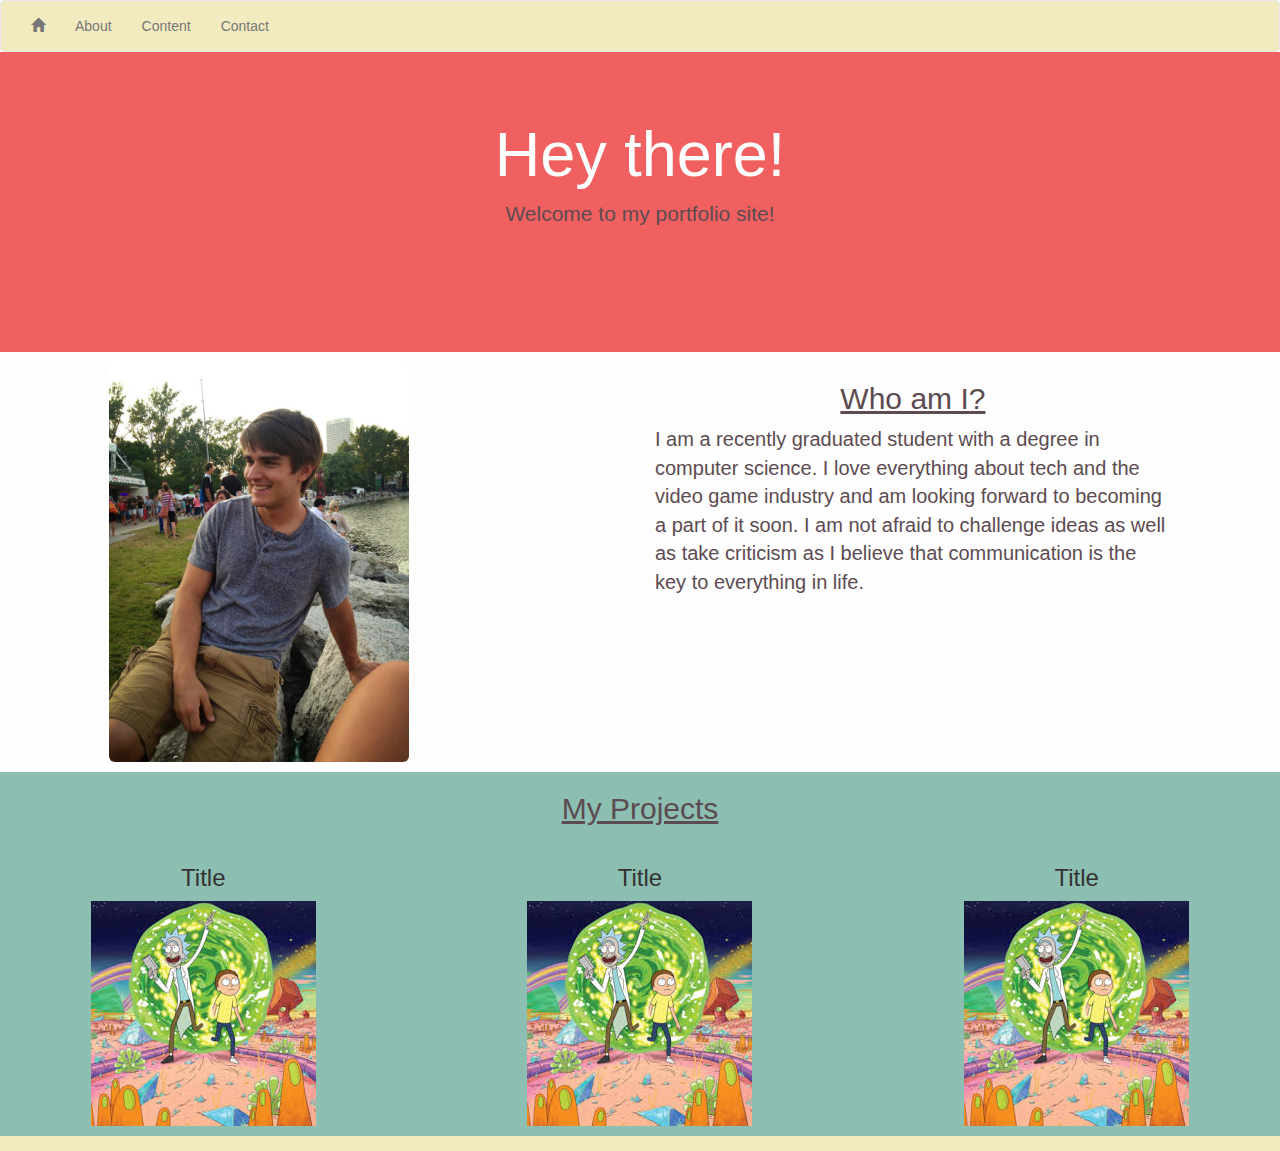
<file: index.html>
<!DOCTYPE html>

<html>

<head>

	<meta http-equiv="X-UA-Compatible" content="IE=edge">
	<meta name="viewport" content="width=device-width,initial-scale=1">

	<link href="https://maxcdn.bootstrapcdn.com/bootstrap/3.3.7/css/bootstrap.min.css" rel="stylesheet" integrity="sha384-BVYiiSIFeK1dGmJRAkycuHAHRg32OmUcww7on3RYdg4Va+PmSTsz/K68vbdEjh4u" crossorigin="anonymous">
	
 	<link rel="stylesheet" type="text/css" href="styles/styles.css">

	<title>My portfolio</title>
	
</head>

<body>

<nav class="navbar navbar-default">
  <div class="container-fluid">
    <ul class="nav navbar-nav">
      <li><a href="index.html"><span class="glyphicon glyphicon-home"></span></a></li>
      <li><a href="about.html">About</a></li>
      <li><a href="content.html">Content</a></li>
      <li><a href="contact.html">Contact</a></li>
    </ul>
  </div>
</nav>

<div class="jumbotron">
	<div class="center jumbotronText">
		<div id="animation1"><h1>Hey there!</h1></div>
		<div id="animation2"><p>Welcome to my portfolio site!</p></div>
	</div>	
</div>
	

<div class="row leftAlign aboutSection">
	<div class="col-sm-1"></div>
	<div class="col-sm-5">
		<img class=" img-rounded myPic" src="images/youngBoi.jpg" alt="A picture of me a few years ago">
	</div>
	<div class="col-sm-5">
		<h2 class= "underline center">Who am I?</h2>
		<p class="largeFont">I am a recently graduated student with a degree in computer science. I love everything about tech and the video game industry and am looking forward to becoming a part of it soon. I am not afraid to challenge ideas as well as take criticism as I believe that communication is the key to everything in life.</p>
	</div>
	<div class="col-sm-1"></div>
</div>

<div class="row portfolioSection">
	<h2 class="center underline">
		My Projects
	</h2>
</div>
<div class="row portfolioSection center">
	<div class="col-sm-4">
		<h3>Title</h3>
		<a href="#"><img class="img-responsive centerPic" src="images/Placeholder.jpg" alt="project description here"></a>
	</div>
	<div class="col-sm-4">
		<h3>Title</h3>
		<a href="#"><img class="img-responsive centerPic" src="images/Placeholder.jpg" alt="project description here"></a>
	</div>	
	<div class="col-sm-4">
		<h3>Title</h3>
		<a href="#"><img class="img-responsive centerPic" src="images/Placeholder.jpg" alt="project description here"></a>
	</div>	
</div>


<div class="row footer center">
</div>

<script src="https://code.jquery.com/jquery-3.2.1.min.js" integrity="sha256-hwg4gsxgFZhOsEEamdOYGBf13FyQuiTwlAQgxVSNgt4="1crossorigin="anonymous"></script>
<script src="https://maxcdn.bootstrapcdn.com/bootstrap/3.3.7/js/bootstrap.min.js" integrity="sha384-Tc5IQib027qvyjSMfHjOMaLkfuWVxZxUPnCJA7l2mCWNIpG9mGCD8wGNIcPD7Txa" crossorigin="anonymous"></script>
<script src="scripts/script.js" type="text/javascript"></script>

</body>

</html>
</file>
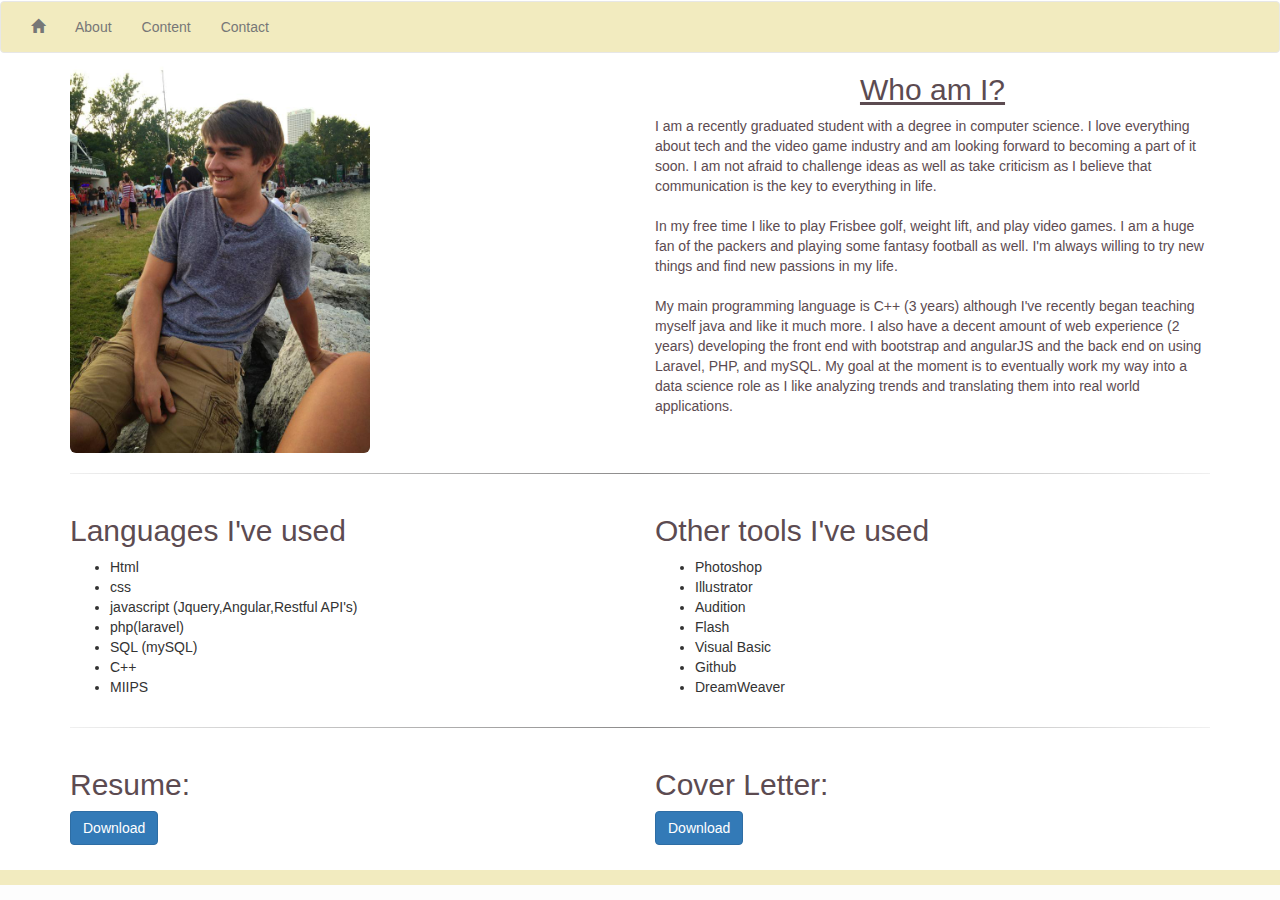
<file: about.html>
<!DOCTYPE html>

<html>

<head>

	<meta http-equiv="X-UA-Compatible" content="IE=edge">
	<meta name="viewport" content="width=device-width,initial-scale=1">

	<link href="https://maxcdn.bootstrapcdn.com/bootstrap/3.3.7/css/bootstrap.min.css" rel="stylesheet" integrity="sha384-BVYiiSIFeK1dGmJRAkycuHAHRg32OmUcww7on3RYdg4Va+PmSTsz/K68vbdEjh4u" crossorigin="anonymous">
	
 	<link rel="stylesheet" type="text/css" href="styles/styles.css">

	<title>My portfolio</title>
	
</head>

<body>
		<div class="col-sm-2"></div>
	<div class="row">
</div>
<nav class="navbar navbar-default">
  <div class="container-fluid">
    <ul class="nav navbar-nav">
      <li><a href="index.html"><span class="glyphicon glyphicon-home"></span></a></li>
      <li><a href="about.html">About</a></li>
      <li><a href="content.html">Content</a></li>
      <li><a href="contact.html">Contact</a></li>
    </ul>
  </div>
</nav>

<div class="container">
	<div class="row">
		<div class="col-sm-4">
			<img class=" img-rounded myPic" src="images/youngBoi.jpg" alt="A picture of me a few years ago">
		</div>
		<div class="col-sm-2"></div>
		<div class="col-sm-6">
			<h2 class= "underline center">Who am I?</h2>
			<p>I am a recently graduated student with a degree in computer science. I love everything about tech and the video game industry and am looking forward to becoming a part of it soon. I am not afraid to challenge ideas as well as take criticism as I believe that communication is the key to everything in life. 
<br> <br>
In my free time I like to play Frisbee golf, weight lift, and play video games. I am a huge fan of the packers and playing some fantasy football as well. I'm always willing to try new things and find new passions in my life.
<br> <br>
My main programming language is C++ (3 years) although I've recently began teaching myself java and like it much more. I also have a decent amount of web experience (2 years) developing the front end with bootstrap and angularJS and the back end on using Laravel, PHP, and mySQL. My goal at the moment is to eventually work my way into a data science role as I like analyzing trends and translating them into real world applications.</p>
		</div>
	</div>
	
	<hr class="coolHr">

	<div class="row">
		<div class="col-sm-6">
			<h2>Languages I've used</h2>
			<ul>
				<li>Html</li>
				<li>css</li>
				<li>javascript (Jquery,Angular,Restful API's)</li>
				<li>php(laravel)</li>
				<li>SQL (mySQL)</li>
				<li>C++</li>
				<li>MIIPS</li>
			</ul>
		</div>
		<div class="col-sm-6">
			<h2>Other tools I've used</h2>
			<ul>
				<li>Photoshop</li>
				<li>Illustrator</li>
				<li>Audition</li>
				<li>Flash</li>
				<li>Visual Basic</li>
				<li>Github</li>
				<li>DreamWeaver</li>
			</ul>
		</div>
	</div>
	
	<hr class="coolHr">
	
	<div class="row">
	
		<div class="col-sm-6">
			<h2>Resume:</h2>
			<a href="assets/Merkel_Resume.docx" download><button type="button" class="btn btn-primary">Download</button></a>
		</div>
	
		<div class="col-sm-6">
			<h2>Cover Letter:</h2>
		<a href="assets/New_Cover_Letter.docx" download><button type="button" class="btn btn-primary">Download</button></a>			
		</div>
	</div>

</div><!--container-->

<div class="row buffer"></div>

<div class="row footer center">
</div>

<script src="https://code.jquery.com/jquery-3.2.1.min.js" integrity="sha256-hwg4gsxgFZhOsEEamdOYGBf13FyQuiTwlAQgxVSNgt4="1crossorigin="anonymous"></script>
<script src="https://maxcdn.bootstrapcdn.com/bootstrap/3.3.7/js/bootstrap.min.js" integrity="sha384-Tc5IQib027qvyjSMfHjOMaLkfuWVxZxUPnCJA7l2mCWNIpG9mGCD8wGNIcPD7Txa" crossorigin="anonymous"></script>

</body>

</html>
</file>
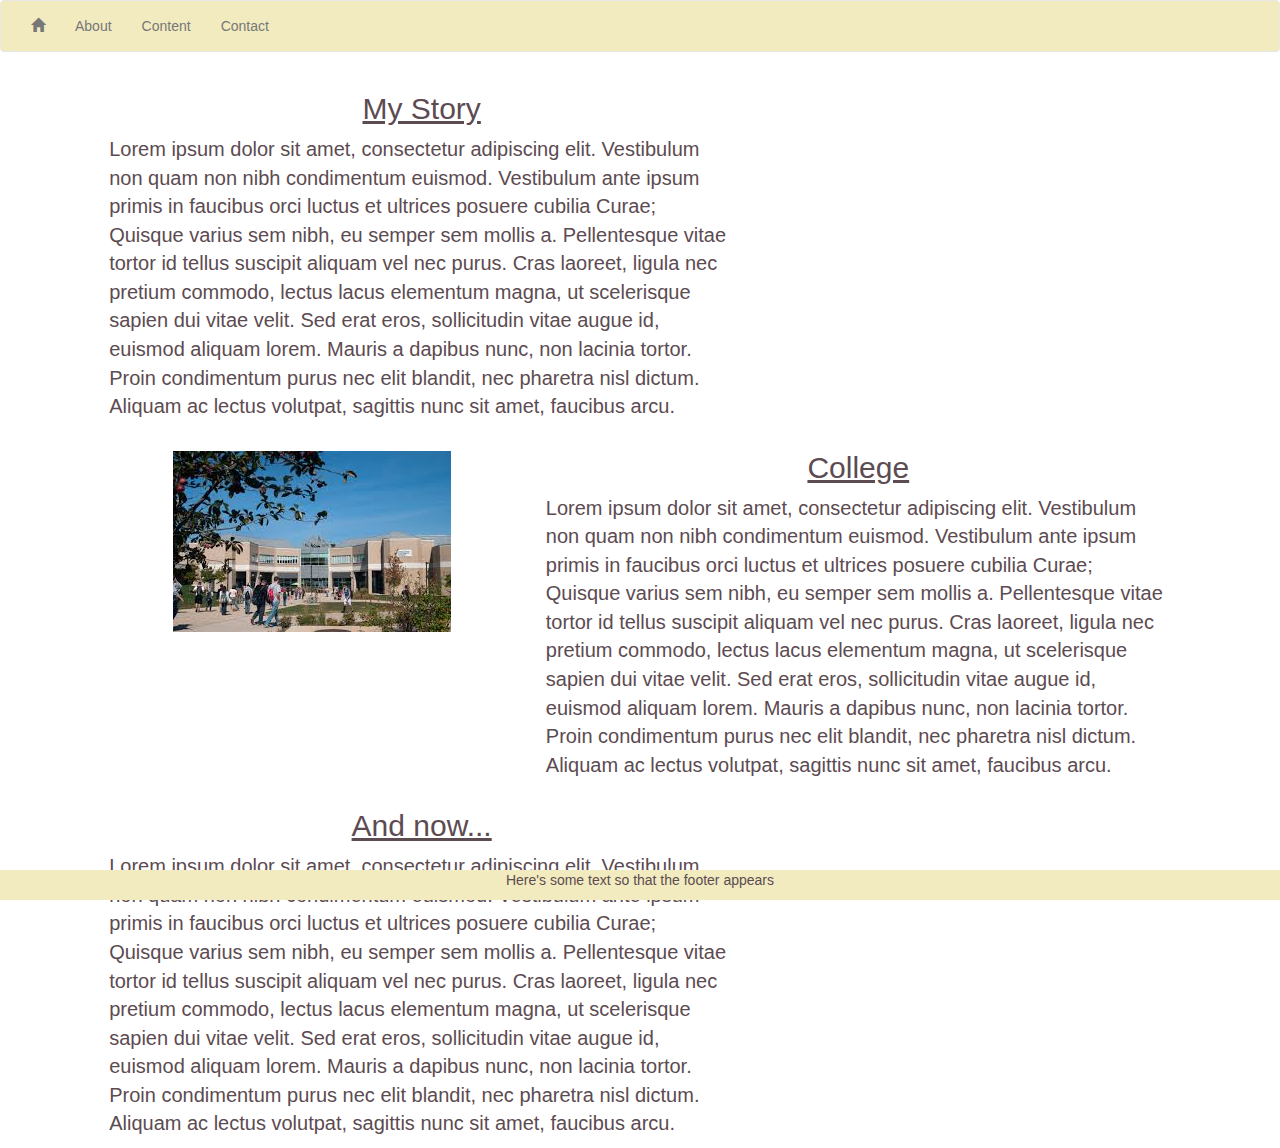
<file: about2.html>
<!DOCTYPE html>

<html>

<head>

	<meta http-equiv="X-UA-Compatible" content="IE=edge">
	<meta name="viewport" content="width=device-width,initial-scale=1">

	<link href="https://maxcdn.bootstrapcdn.com/bootstrap/3.3.7/css/bootstrap.min.css" rel="stylesheet" integrity="sha384-BVYiiSIFeK1dGmJRAkycuHAHRg32OmUcww7on3RYdg4Va+PmSTsz/K68vbdEjh4u" crossorigin="anonymous">
	
 	<link rel="stylesheet" type="text/css" href="styles/styles.css">

	<title>My portfolio</title>
	
</head>

<body>

<nav class="navbar navbar-default">
  <div class="container-fluid">
    <ul class="nav navbar-nav">
      <li><a href="index.html"><span class="glyphicon glyphicon-home"></span></a></li>
      <li><a href="about.html">About</a></li>
      <li><a href="content.html">Content</a></li>
      <li><a href="contact.html">Contact</a></li>
    </ul>
  </div>
</nav>

<br>

<div class="row">
	<div class="col-sm-1"></div>
	<div class="col-sm-6">
		<h2 class="center underline">My Story </h2>
		<p class="largeFont">
Lorem ipsum dolor sit amet, consectetur adipiscing elit. Vestibulum non quam non nibh condimentum euismod. Vestibulum ante ipsum primis in faucibus orci luctus et ultrices posuere cubilia Curae; Quisque varius sem nibh, eu semper sem mollis a. Pellentesque vitae tortor id tellus suscipit aliquam vel nec purus. Cras laoreet, ligula nec pretium commodo, lectus lacus elementum magna, ut scelerisque sapien dui vitae velit. Sed erat eros, sollicitudin vitae augue id, euismod aliquam lorem. Mauris a dapibus nunc, non lacinia tortor. Proin condimentum purus nec elit blandit, nec pharetra nisl dictum. Aliquam ac lectus volutpat, sagittis nunc sit amet, faucibus arcu.
		</p>
	</div>
	<div class="col-sm-4">
		
	</div>
	<div class="col-sm-1"></div>
</div>

<div class="row">
	<div class="col-sm-1"></div>
	<div class="col-sm-4">
		<img src="images/whitewater.jpg" class="img-responsive centerPic paddingTop" alt="A picture of the Unversity of wisconsin whitewater.">

	</div>
	<div class="col-sm-6">
		<h2 class="center underline">College </h2>
		<p class="largeFont">
Lorem ipsum dolor sit amet, consectetur adipiscing elit. Vestibulum non quam non nibh condimentum euismod. Vestibulum ante ipsum primis in faucibus orci luctus et ultrices posuere cubilia Curae; Quisque varius sem nibh, eu semper sem mollis a. Pellentesque vitae tortor id tellus suscipit aliquam vel nec purus. Cras laoreet, ligula nec pretium commodo, lectus lacus elementum magna, ut scelerisque sapien dui vitae velit. Sed erat eros, sollicitudin vitae augue id, euismod aliquam lorem. Mauris a dapibus nunc, non lacinia tortor. Proin condimentum purus nec elit blandit, nec pharetra nisl dictum. Aliquam ac lectus volutpat, sagittis nunc sit amet, faucibus arcu.
		</p>
	</div>
	<div class="col-sm-1"></div>
</div>

<div class="row">
	<div class="col-sm-1"></div>
	<div class="col-sm-6">
		<h2 class="center underline">And now... </h2>
		<p class="largeFont">
Lorem ipsum dolor sit amet, consectetur adipiscing elit. Vestibulum non quam non nibh condimentum euismod. Vestibulum ante ipsum primis in faucibus orci luctus et ultrices posuere cubilia Curae; Quisque varius sem nibh, eu semper sem mollis a. Pellentesque vitae tortor id tellus suscipit aliquam vel nec purus. Cras laoreet, ligula nec pretium commodo, lectus lacus elementum magna, ut scelerisque sapien dui vitae velit. Sed erat eros, sollicitudin vitae augue id, euismod aliquam lorem. Mauris a dapibus nunc, non lacinia tortor. Proin condimentum purus nec elit blandit, nec pharetra nisl dictum. Aliquam ac lectus volutpat, sagittis nunc sit amet, faucibus arcu.
		</p>
	</div>
	<div class="col-sm-4">
		
	</div>
	<div class="col-sm-1"></div>
</div>

<div class="row footer navbar-fixed-bottom center">
	<p>Here's some text so that the footer appears</p>
</div>

<script src="https://code.jquery.com/jquery-3.2.1.min.js" integrity="sha256-hwg4gsxgFZhOsEEamdOYGBf13FyQuiTwlAQgxVSNgt4="1crossorigin="anonymous"></script>
<script src="https://maxcdn.bootstrapcdn.com/bootstrap/3.3.7/js/bootstrap.min.js" integrity="sha384-Tc5IQib027qvyjSMfHjOMaLkfuWVxZxUPnCJA7l2mCWNIpG9mGCD8wGNIcPD7Txa" crossorigin="anonymous"></script>

</body>

</html>
</file>
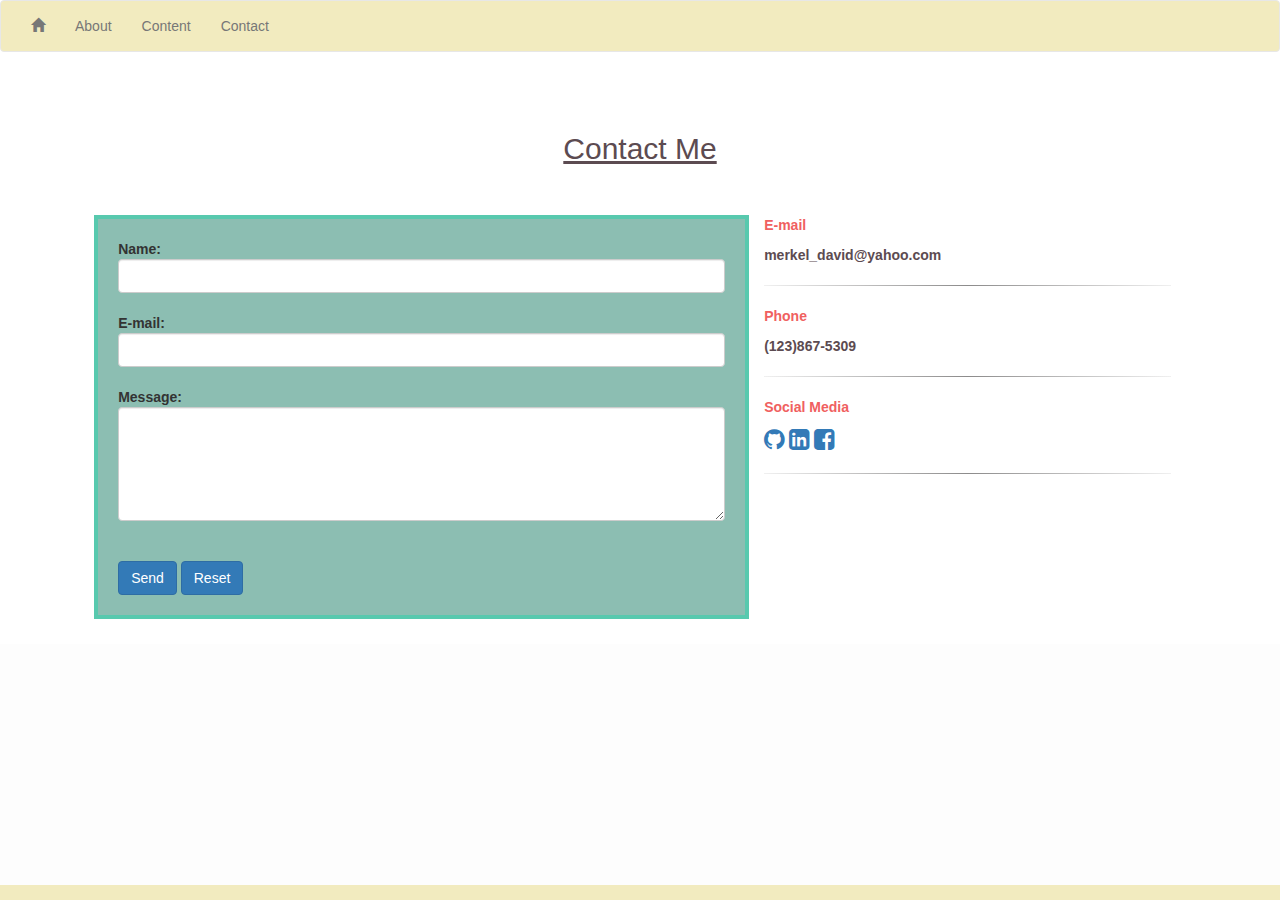
<file: contact.html>
<!DOCTYPE html>

<html>

<head>

	<meta http-equiv="X-UA-Compatible" content="IE=edge">
	<meta name="viewport" content="width=device-width,initial-scale=1">
	<link rel="stylesheet" href="https://cdnjs.cloudflare.com/ajax/libs/font-awesome/4.7.0/css/font-awesome.min.css">
	<link href="https://maxcdn.bootstrapcdn.com/bootstrap/3.3.7/css/bootstrap.min.css" rel="stylesheet" integrity="sha384-BVYiiSIFeK1dGmJRAkycuHAHRg32OmUcww7on3RYdg4Va+PmSTsz/K68vbdEjh4u" crossorigin="anonymous">
	
 	<link rel="stylesheet" type="text/css" href="styles/styles.css">

	<title>My portfolio</title>
	
</head>

<body>

<nav class="navbar navbar-default">
  <div class="container-fluid">
    <ul class="nav navbar-nav">
      <li><a href="index.html"><span class="glyphicon glyphicon-home"></span></a></li>
      <li><a href="about.html">About</a></li>
      <li><a href="content.html">Content</a></li>
      <li><a href="contact.html">Contact</a></li>
    </ul>
  </div>
</nav>

<br>
<br>
<br>

<div class="row">
		<h2 class="center underline"> Contact Me </h2>
</div>

<br>
<br>

<div class="row">

	<div class="col-sm-1"> </div>
	
	<div class="col-sm-6 contactForm">
		<form action="mailto:merkel_david@yahoo.com"
		method="post" enctype="text/plain">
			<b>Name:<b><br>
			<input type="text" class="form-control" name="name"><br>
			<b>E-mail:<br>
			<input type="text" class="form-control" name="mail"><br>
			<b>Message:<b><br>
			<textarea class="form-control" rows="5" name="message" size="100"></textarea>
			<br><br>
			<input type="submit" class="btn btn-primary" value="Send">
			<input type="reset" class="btn btn-primary" value="Reset">
		</form>
	</div>
	
	<div class="col-sm-4">
		<p class="titles"> E-mail </p>
		<p>merkel_david@yahoo.com</p>
		<hr class="coolHr">
		
		<p class="titles"> Phone </p>
		<p>(123)867-5309</p>
		<hr class="coolHr">

		<p class="titles"> Social Media</p>
		<p><a href="github.com"><i class="fa fa-github" style="font-size:24px"></i></a>
		<a href="https://www.linkedin.com/in/david-merkel-3b1ab7143/"><i class="fa fa-linkedin-square" style="font-size:24px"></i></a>
		<a href="https://www.facebook.com/david.merkel.7"><i class="fa fa-facebook-square" style="font-size:24px"></i>		
		<hr class="coolHr">
	</div>
	
	<div class="col-sm-1"> </div>
	
</div>

<div class="row buffer"></div>

<div class="row footer navbar-fixed-bottom center">
</div>

<script src="https://code.jquery.com/jquery-3.2.1.min.js" integrity="sha256-hwg4gsxgFZhOsEEamdOYGBf13FyQuiTwlAQgxVSNgt4="1crossorigin="anonymous"></script>
<script src="https://maxcdn.bootstrapcdn.com/bootstrap/3.3.7/js/bootstrap.min.js" integrity="sha384-Tc5IQib027qvyjSMfHjOMaLkfuWVxZxUPnCJA7l2mCWNIpG9mGCD8wGNIcPD7Txa" crossorigin="anonymous"></script>

</body>

</html>
</file>
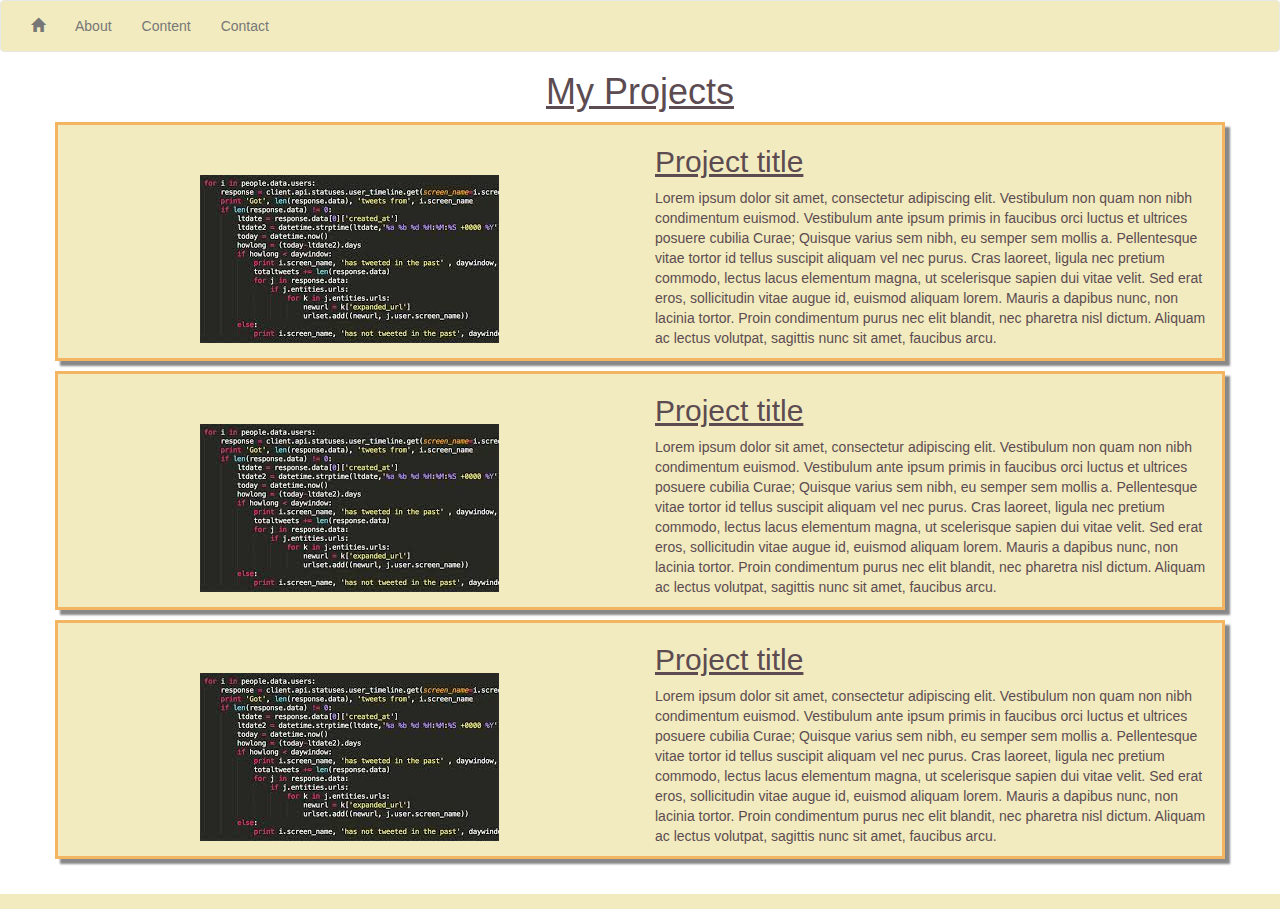
<file: content.html>
<!DOCTYPE html>

<html>

<head>

	<meta http-equiv="X-UA-Compatible" content="IE=edge">
	<meta name="viewport" content="width=device-width,initial-scale=1">

	<link href="https://maxcdn.bootstrapcdn.com/bootstrap/3.3.7/css/bootstrap.min.css" rel="stylesheet" integrity="sha384-BVYiiSIFeK1dGmJRAkycuHAHRg32OmUcww7on3RYdg4Va+PmSTsz/K68vbdEjh4u" crossorigin="anonymous">
	
 	<link rel="stylesheet" type="text/css" href="styles/styles.css">

	<title>My portfolio</title>
	
</head>

<body>

<nav class="navbar navbar-default">
  <div class="container-fluid">
    <ul class="nav navbar-nav">
      <li><a href="index.html"><span class="glyphicon glyphicon-home"></span></a></li>
      <li><a href="about.html">About</a></li>
      <li><a href="content.html">Content</a></li>
      <li><a href="contact.html">Contact</a></li>
    </ul>
  </div>
</nav>

<h1 class="underline center">My Projects</h1>

<div class="container">
<div class="row projectPannel">
	<div class="col-sm-6">
		<span class="helper"></span>
		<img src="images/temp.jpg" class="img-responsive centerPic projectPic " alt="">
	</div>
	<div class="col-sm-6">
		<h2 class="underline">Project title </h2>
		<p>Lorem ipsum dolor sit amet, consectetur adipiscing elit. 
		Vestibulum non quam non nibh condimentum euismod.
		Vestibulum ante ipsum primis in faucibus orci luctus et ultrices posuere cubilia Curae;
		Quisque varius sem nibh, eu semper sem mollis a.
		Pellentesque vitae tortor id tellus suscipit aliquam vel nec purus.
		Cras laoreet, ligula nec pretium commodo, lectus lacus elementum magna,
		ut scelerisque sapien dui vitae velit. Sed erat eros, sollicitudin vitae augue id,
		euismod aliquam lorem. Mauris a dapibus nunc, non lacinia tortor.
		Proin condimentum purus nec elit blandit, nec pharetra nisl dictum.
		Aliquam ac lectus volutpat, sagittis nunc sit amet, faucibus arcu.
	</div>
</div>

<div class="row projectPannel">
	<div class="col-sm-6">
		<span class="helper"></span>
		<img src="images/temp.jpg" class="img-responsive centerPic projectPic" alt="">
	</div>
	<div class="col-sm-6">
		<h2 class="underline">Project title </h2>
		<p>Lorem ipsum dolor sit amet, consectetur adipiscing elit. 
		Vestibulum non quam non nibh condimentum euismod.
		Vestibulum ante ipsum primis in faucibus orci luctus et ultrices posuere cubilia Curae;
		Quisque varius sem nibh, eu semper sem mollis a.
		Pellentesque vitae tortor id tellus suscipit aliquam vel nec purus.
		Cras laoreet, ligula nec pretium commodo, lectus lacus elementum magna,
		ut scelerisque sapien dui vitae velit. Sed erat eros, sollicitudin vitae augue id,
		euismod aliquam lorem. Mauris a dapibus nunc, non lacinia tortor.
		Proin condimentum purus nec elit blandit, nec pharetra nisl dictum.
		Aliquam ac lectus volutpat, sagittis nunc sit amet, faucibus arcu.
	</div>
</div>

<div class="row projectPannel">
	<div class="col-sm-6">
		<span class="helper"></span>
		<img src="images/temp.jpg" class="img-responsive centerPic projectPic" alt="">
	</div>
	<div class="col-sm-6">
		<h2 class="underline">Project title </h2>
		<p>Lorem ipsum dolor sit amet, consectetur adipiscing elit. 
		Vestibulum non quam non nibh condimentum euismod.
		Vestibulum ante ipsum primis in faucibus orci luctus et ultrices posuere cubilia Curae;
		Quisque varius sem nibh, eu semper sem mollis a.
		Pellentesque vitae tortor id tellus suscipit aliquam vel nec purus.
		Cras laoreet, ligula nec pretium commodo, lectus lacus elementum magna,
		ut scelerisque sapien dui vitae velit. Sed erat eros, sollicitudin vitae augue id,
		euismod aliquam lorem. Mauris a dapibus nunc, non lacinia tortor.
		Proin condimentum purus nec elit blandit, nec pharetra nisl dictum.
		Aliquam ac lectus volutpat, sagittis nunc sit amet, faucibus arcu.
	</div>
</div>

</div><!--container-->

<div class="row buffer"></div>

<div class="row footer center">
</div>

<script src="https://code.jquery.com/jquery-3.2.1.min.js" integrity="sha256-hwg4gsxgFZhOsEEamdOYGBf13FyQuiTwlAQgxVSNgt4="1crossorigin="anonymous"></script>
<script src="https://maxcdn.bootstrapcdn.com/bootstrap/3.3.7/js/bootstrap.min.js" integrity="sha384-Tc5IQib027qvyjSMfHjOMaLkfuWVxZxUPnCJA7l2mCWNIpG9mGCD8wGNIcPD7Txa" crossorigin="anonymous"></script>

</body>

</html>
</file>
<file: styles/styles.css>
/*
color scheme
brownish(?):#5C4B51
turquiose:#8CBEB2
tan:#F2EBBF
gold:#F3B562
red:#F06060
white#FDFDFD;
*/

html{
	font-family:"Courier",Courier,monospace;
	background-color:#FDFDFD;
}

h1{	color:#5C4B51;}
p{	color:#5C4B51;}

h2{
	color:#5C4B51;
}

.largeFont{
	font-size:20px;
	
}
.navbar-default{
	background-color:#f2EBBF;
	margin-bottom:0;
}

.navbar-default: hover{
	color:#5c4b51;	
}

.jumbotron{
	background-color:#F06060;
	margin-bottom:0;
	min-height:300px;
}

.center{
	text-align:center;
}

.projectPic{
	padding-top:50px;
	
}
.centerPic{
	vertical-align:middle;
	margin:auto;
	display:block;
}
.underline{
	text-decoration:underline;
	text-decoration-color:#5C4B51;
}

.leftAlign{
	text-align:left;
}
.jumbotronText{
	color:#FDFDFD;
}

.projectPannel{
	border-style:solid;
	border-color:#F3B562;
	box-shadow: 5px 5px 2px #888888;
	background:#f2EBBF;
	margin-bottom:10px;
}

//helps with vertical spacing of pictures
.helper{
    display: inline-block;
    height: 50%;
    vertical-align: middle;	
}
.myPic{
	height:400px;
	width:300px;
}

.paddingTop{
	padding-top:20px;
}
.aboutSection{
		background-color:#FDFDFD;
		margin-bottom:10px;
		margin-top:10px;
}

.portfolioSection{
		background-color:#8CBEB2;
		padding-bottom:10px;
}

.footer{
	background-color:#f2EBBF;
	min-height:15px;
	
}

.contactForm{
	border-style:solid;
	border-color:#58C9AE;
	border-width:4px;
	background-color:#8CBEB2;
	padding:20px;	
}

.titles{
	font-weight:bold;
	color:#F06060
}

.coolHr{
  border: 0; 
  height: 1px; 
  background-image: -webkit-linear-gradient(left, #f0f0f0, #8c8b8b, #f0f0f0);
  background-image: -moz-linear-gradient(left, #f0f0f0, #8c8b8b, #f0f0f0);
  background-image: -ms-linear-gradient(left, #f0f0f0, #8c8b8b, #f0f0f0);
  background-image: -o-linear-gradient(left, #f0f0f0, #8c8b8b, #f0f0f0); 
}

.buffer{
	height:25px;
	
}
</file>
